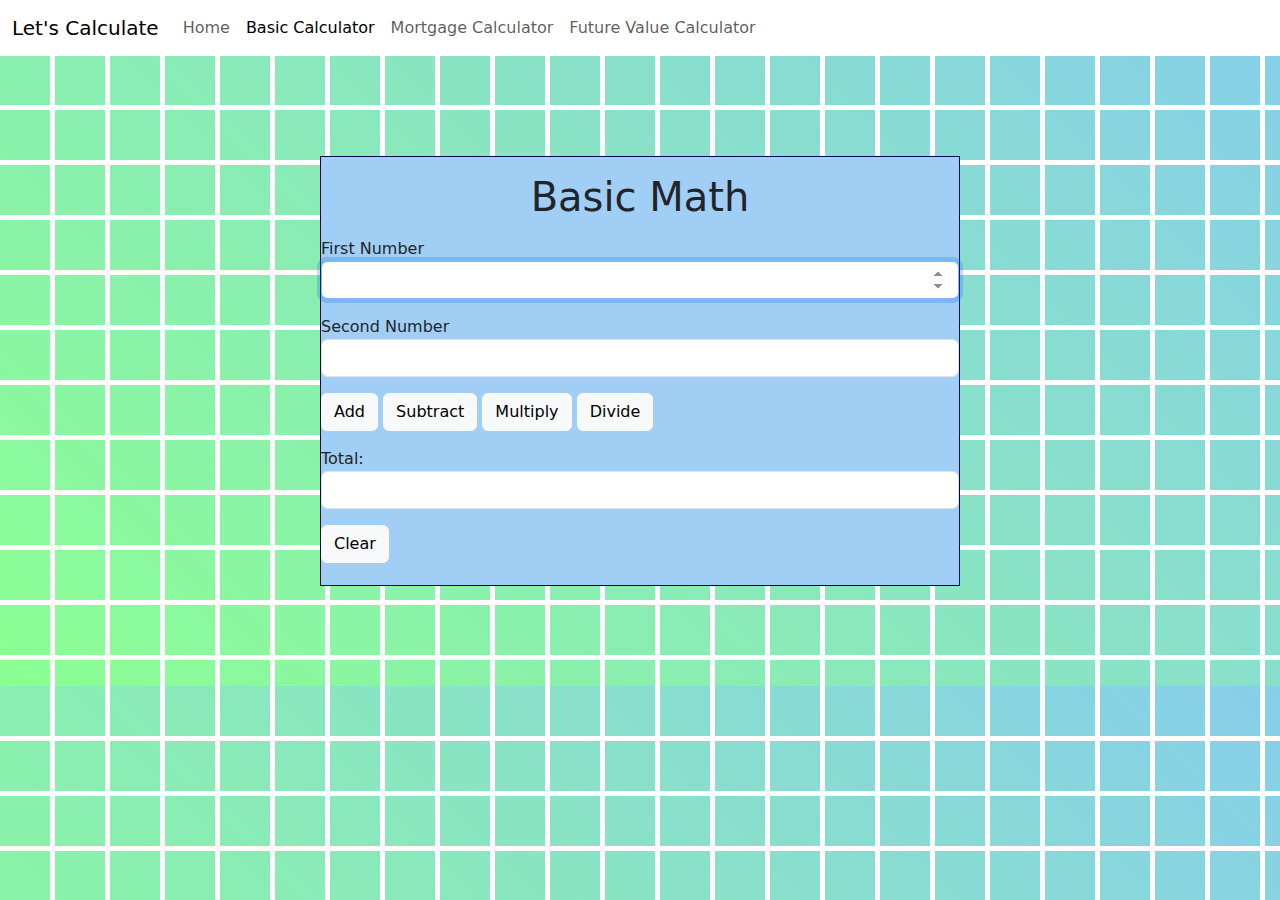
<file: basicCalculator.html>
<!DOCTYPE html>
<html lang="en">

<head>
  <meta charset="UTF-8">
  <meta name="viewport" content="width=device-width, initial-scale=1.0">
  <title>Financial Calculators Workshop</title>

  <!-- include Bootstrap CSS file from the CDN -->
  <link href="https://cdn.jsdelivr.net/npm/bootstrap@5.3.3/dist/css/bootstrap.min.css" rel="stylesheet"
    integrity="sha384-QWTKZyjpPEjISv5WaRU9OFeRpok6YctnYmDr5pNlyT2bRjXh0JMhjY6hW+ALEwIH" crossorigin="anonymous">
  <link rel="stylesheet" href="css/basicCalc.css">
</head>

<body>

  <nav class="navbar navbar-expand-lg" style="background-color: rgb(255, 255, 255);">
    <div class="container-fluid">
      <a class="navbar-brand" href="#">Let's Calculate</a>
      <button class="navbar-toggler" type="button" data-bs-toggle="collapse" data-bs-target="#navbarNav"
        aria-controls="navbarNav" aria-expanded="false" aria-label="Toggle navigation">
        <span class="navbar-toggler-icon"></span>
      </button>
      <div class="collapse navbar-collapse" id="navbarNav">
        <ul class="navbar-nav">
          <li class="nav-item">
            <a class="nav-link" aria-current="page" href="index.html">Home</a>
          </li>
          <li class="nav-item">
            <a class="nav-link active" href="basicCalculator.html">Basic Calculator</a>
          </li>
          <li class="nav-item">
            <a class="nav-link" href="mortgageCalculator.html">Mortgage Calculator</a>
          </li>
          <li class="nav-item">
            <a class="nav-link" href="futureValueCalc.html">Future Value Calculator</a>
          </li>
        </ul>
      </div>
    </div>
  </nav>


  <section id="basic" class="w-50 mx-auto">
    <center>
      <h1 class="my-3 text-center">Basic Math</h1>
    </center>
    <div class="my-3">
      <label for="number1Field">First Number</label>
      <input autofocus type="number" class="form-control" id="number1Field">
    </div>
    
    <div class="my-3">
      <label for="number2Field">Second Number</label>
      <input type="number" class="form-control" id="number2Field">
    </div>
    

    <div class="my-3">
      <button class="btn btn-light" id="addButton">Add</button>
      <button class="btn btn-light" button id="subtractButton">Subtract</button>
      <button class="btn btn-light" button id="multiplyButton">Multiply</button>
      <button class="btn btn-light" button id="divideButton">Divide</button>
    </div>

    <div class="my-3">
      Total: <input type="text" id="answerField" class="form-control" readonly>
    </div>

    <div class="my-3">
      <form id="reset">
        <button class="btn btn-light" button id="clearButton" onclick="clearButton()" value="Clear">Clear</button>
      </form>
    </div>
  </section>



  <!-- include our Bootstrap JS file -->
  <script src="https://cdn.jsdelivr.net/npm/bootstrap@5.3.3/dist/js/bootstrap.bundle.min.js"
    integrity="sha384-YvpcrYf0tY3lHB60NNkmXc5s9fDVZLESaAA55NDzOxhy9GkcIdslK1eN7N6jIeHz"
    crossorigin="anonymous"></script>
  <!-- link basicCalc.js-->
  <script src="script/basicCalc.js"></script>
</body>

</html>
</file>
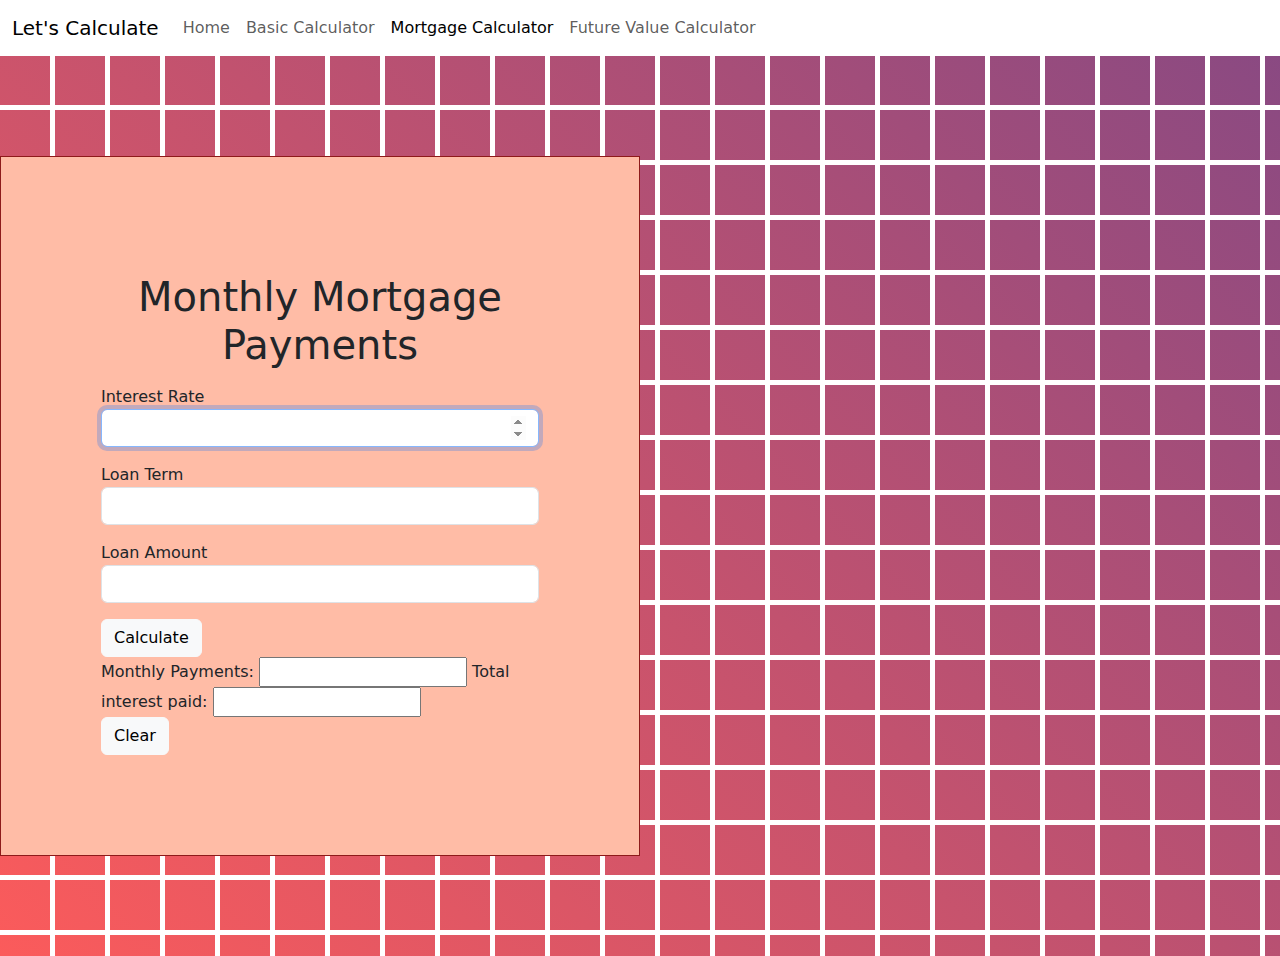
<file: mortgageCalculator.html>
<!DOCTYPE html>
<html lang="en">

<head>
    <meta charset="UTF-8">
    <meta name="viewport" content="width=device-width, initial-scale=1.0">
    <title>Financial Calculators Workshop</title>

    <!-- include Bootstrap CSS file from the CDN -->
    <link href="https://cdn.jsdelivr.net/npm/bootstrap@5.3.3/dist/css/bootstrap.min.css" rel="stylesheet"
        integrity="sha384-QWTKZyjpPEjISv5WaRU9OFeRpok6YctnYmDr5pNlyT2bRjXh0JMhjY6hW+ALEwIH" crossorigin="anonymous">
        
        <link rel="stylesheet" href="css/mortgageCalc.css">
</head>

<body>
    <nav class="navbar navbar-expand-lg" style="background-color: rgb(255, 255, 255);">
        <div class="container-fluid">
            <a class="navbar-brand" href="#">Let's Calculate</a>
            <button class="navbar-toggler" type="button" data-bs-toggle="collapse" data-bs-target="#navbarNav"
                aria-controls="navbarNav" aria-expanded="false" aria-label="Toggle navigation">
                <span class="navbar-toggler-icon"></span>
            </button>
            <div class="collapse navbar-collapse" id="navbarNav">
                <ul class="navbar-nav">
                    <li class="nav-item">
                        <a class="nav-link " aria-current="page" href="index.html">Home</a>
                    </li>
                    <li class="nav-item">
                        <a class="nav-link" href="basicCalculator.html">Basic Calculator</a>
                    </li>
                    <li class="nav-item">
                        <a class="nav-link active" href="mortgageCalculator.html">Mortgage Calculator</a>
                    </li>
                    <li class="nav-item">
                        <a class="nav-link" href="futureValueCalc.html">Future Value Calculator</a>
                      </li>
                </ul>
            </div>
        </div>
    </nav>

<section id="basic" class="w-50 mx-auto">
    <h1 class="my-3 text-center">Monthly Mortgage Payments</h1>

    <div class="my-3">
        <label for="aprField">Interest Rate</label>
        <input autofocus type="number" step=".001" class="form-control" id="aprField">
      </div>
      <div class="my-3">
        <label for="loantermField">Loan Term</label>
        <input type="number" class="form-control" id="loantermField">
      </div>
      <div class="my-3">
        <label for="loanamountField">Loan Amount</label>
        <input type="number" class="form-control" id="loanamountField">
      </div>
   
      <div>
        <button class="btn btn-light" id="calcButton">Calculate</button>
    </div>

    Monthly Payments: <input type="text" id="result" readonly>

    Total interest paid: <input type="text" id="totalInterestPaid" readonly>


    <div>
        <form id="reset">
            <button class="btn btn-light" button id="clearButton" onclick="clearButton()" value="Clear">Clear</button>
        </form>
    </div>
</body>
</section>

    <!-- include our Bootstrap JS file -->
    <script src="https://cdn.jsdelivr.net/npm/bootstrap@5.3.3/dist/js/bootstrap.bundle.min.js"
        integrity="sha384-YvpcrYf0tY3lHB60NNkmXc5s9fDVZLESaAA55NDzOxhy9GkcIdslK1eN7N6jIeHz"
        crossorigin="anonymous"></script>
        </body>

    <!-- link mortgageCalc.js-->
    <script src="script/mortageCalc.js"></script>

</body>

</html>
</file>
<file: css/basicCalc.css>
body {
     /* checkered background */
    background: 
     repeating-linear-gradient(
       to right, transparent, 
       transparent 50px, 
       white 50px, 
       white 55px
     ),
     repeating-linear-gradient(
       to bottom, transparent,  
       transparent 50px, 
       white 50px, 
       white 55px
     ),
     linear-gradient(45deg, rgb(139, 255, 146), skyblue);
  
   }

   #basic {
    width: 200px;
    height: 430px;
    margin: 100px;
    background-color: rgb(161, 206, 245);
    border: 1px solid rgb(2, 4, 85);
   }
</file>
<file: css/mortgageCalc.css>
body {
    /* checkered background */
   background: 
    repeating-linear-gradient(
      to right, transparent, 
      transparent 50px, 
      white 50px, 
      white 55px
    ),
    repeating-linear-gradient(
      to bottom, transparent,  
      transparent 50px, 
      white 50px, 
      white 55px
    ),
    linear-gradient(45deg, rgb(251, 91, 91), rgb(135, 73, 131));
 
  }

  
  #basic {
    align-items: center;
    display:inline-table; 
    width: 200px;
    height: 300px;
    padding: 100px;
    margin: 100px;
    background-color: rgb(255, 188, 166);
    border: 1px solid rgb(142, 26, 26);
   }
</file>
